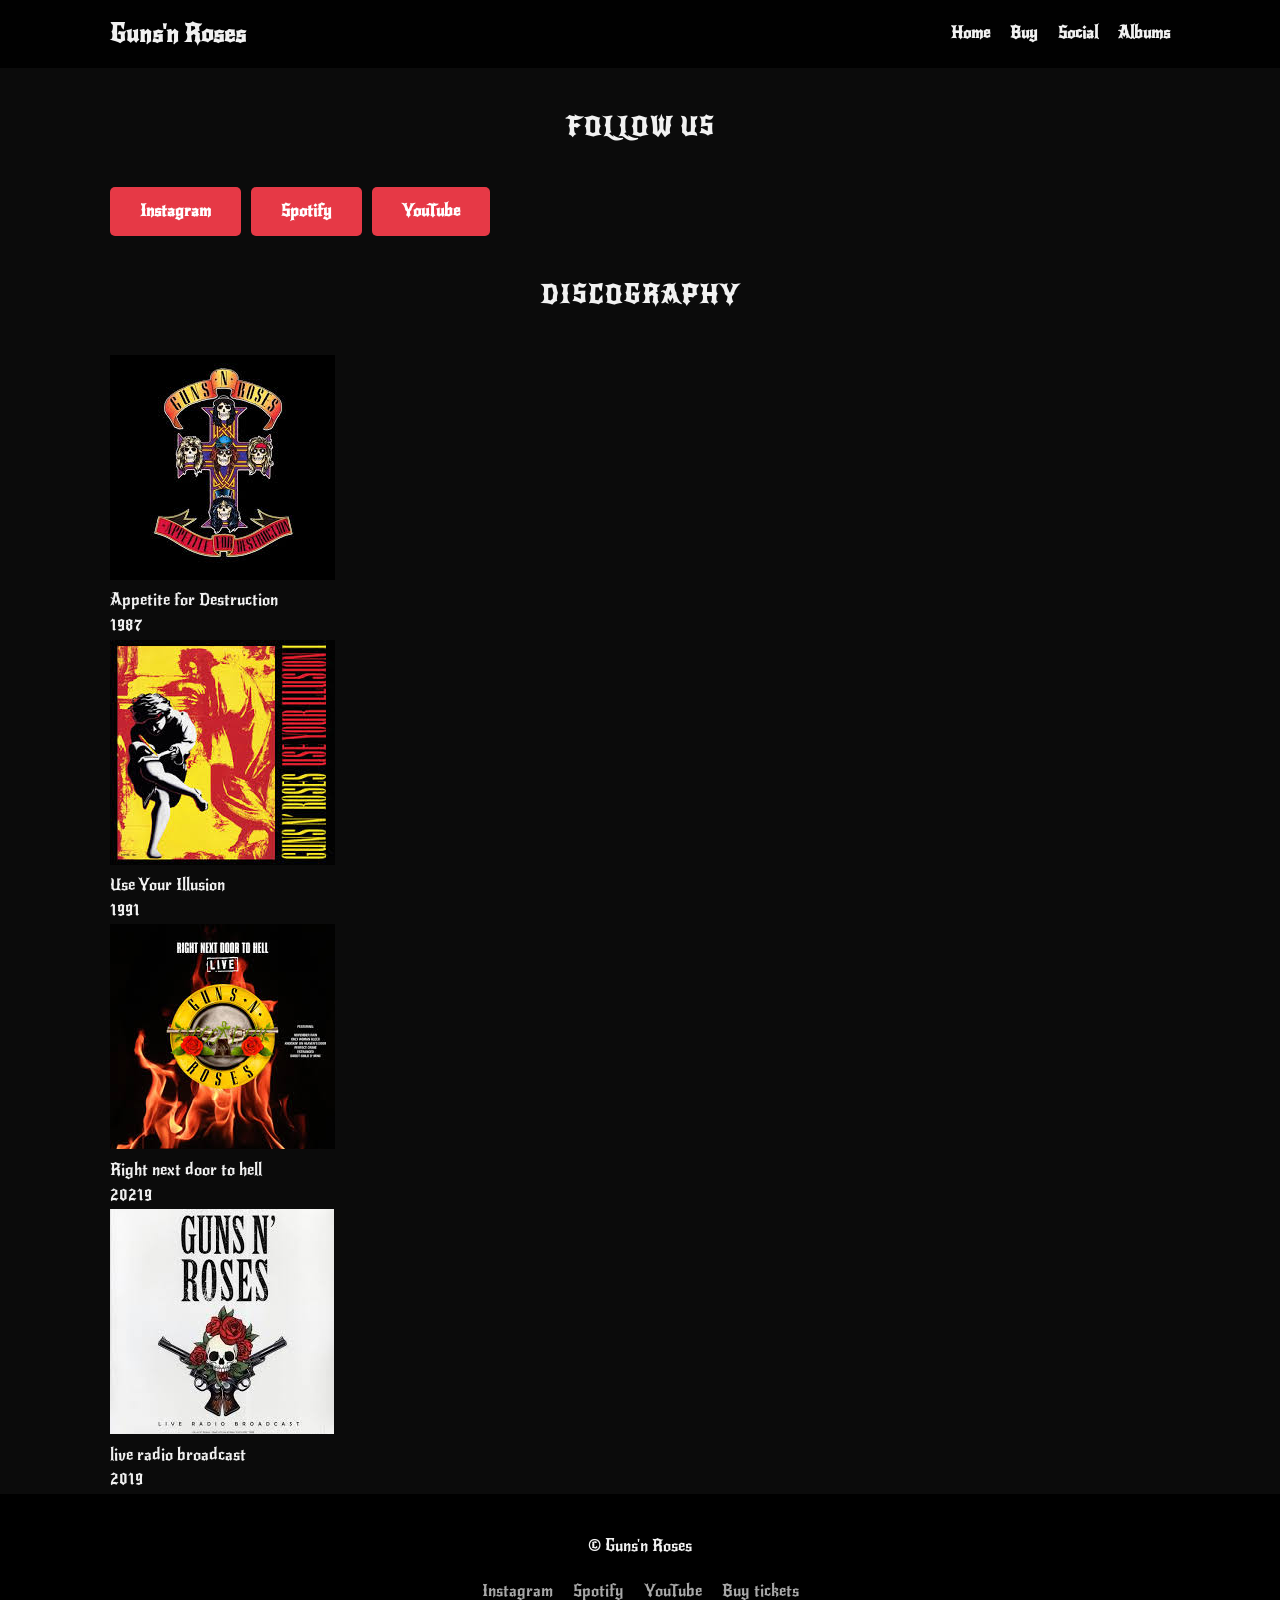
<file: redes.html>
<!DOCTYPE html>
<html lang="en">
<head>
    <meta charset="UTF-8">
    <meta name="viewport" content="width=device-width, initial-scale=1.0">
    <title>Guns N' Roses — Social & Discography</title>
    <link rel="stylesheet" href="css/style.css">
</head>
<body>

    <header class="header">
        <div class="container header__content">
            <h1 class="logo">Guns'n Roses</h1>

            <nav class="nav">
                <ul class="nav__list">
                    <li><a href="index.html">Home</a></li>
                    <li><a href="buy.html">Buy</a></li>
                    <li><a href="#social">Social</a></li>
                    <li><a href="#albums">Albums</a></li>
                </ul>
            </nav>

            <button class="menu-toggle">☰</button>
        </div>
    </header>

    <main>

        <section id="social">
            <h2>Follow Us</h2>
            <div class="redes container">
                <section id="insta">
                    <div>
                        <a href="https://instagram.com/gunsnroses" class="btn" target="_blank" rel="noopener">Instagram</a>
                    </div>
                </section>

                <section id="spot">
                    <div>
                        <a href="https://open.spotify.com/artist/3qm84nBOXUEQ2vnTfUTTFC" class="btn" target="_blank" rel="noopener">Spotify</a>
                    </div>
                </section>

                <section id="you">
                    <div>
                        <a href="https://www.youtube.com/channel/UCIak6JLVOjqhStxrL1Lcytw" class="btn" target="_blank" rel="noopener">YouTube</a>
                    </div>
                </section>
            </div>
        </section>

        <section id="albums" class="albums-section container">
            <h2>Discography</h2>
            <div class="albums-grid">

                <div class="album-card">
                    <div class="album-card__cover-placeholder"><img src="/img/can1.jpeg" alt=""></div>
                    <div class="album-card__info">
                        <p class="album-card__title">Appetite for Destruction</p>
                        <p class="album-card__year">1987</p>
                    </div>
                </div>

                <div class="album-card">
                    <div class="album-card__cover-placeholder"><img src="/img/can2.jpeg" alt=""></div>
                    <div class="album-card__info">
                        <p class="album-card__title">Use Your Illusion </p>
                        <p class="album-card__year">1991</p>
                    </div>
                </div>
                
                <div class="album-card">
                    <div class="album-card__cover-placeholder"><img src="img/can7.jpeg" alt=""></div>
                    <div class="album-card__info">
                        <p class="album-card__title">Right next door to hell</p>
                        <p class="album-card__year">20219</p>
                    </div>
                </div>

                <div class="album-card">
                    <div class="album-card__cover-placeholder"><img src="img/can8.jpeg" alt=""></div>
                    <div class="album-card__info">
                        <p class="album-card__title">live radio broadcast</p>
                        <p class="album-card__year">2019</p>
                    </div>
                </div>

            </div>
        </section>

    </main>

    <footer id="contact" class="footer">
        <div class="container footer__content">
            <p>© Guns'n Roses</p>

            <ul class="social">
                <li><a href="redes.html">Instagram</a></li>
                <li><a href="redes.html">Spotify</a></li>
                <li><a href="redes.html">YouTube</a></li>
                <li><a href="buy.html">Buy tickets</a></li>
            </ul>
        </div>
    </footer>

    <script src="script/main.js"></script>
</body>
</html>
</file>
<file: css/style.css>
@import url('https://fonts.googleapis.com/css2?family=New+Rocker&display=swap');

:root {
    --primary-red: #e63946;
    --dark-bg: #0b0b0b;
    --light-text: #f1f1f1;
    --gray-text: #a8a8a8;
}


* {
    margin: 0;
    padding: 0;
    box-sizing: border-box;
    font-family: "New Rocker", system-ui;
}

body {
    font-family: 'Arial', sans-serif;
    background-color: var(--dark-bg);
    color: var(--light-text);
    line-height: 1.6;
}

.container {
    max-width: 1100px;
    margin: 0 auto;
    padding: 0 20px;
}

h2 {
    text-align: center;
    margin: 40px 0;
    text-transform: uppercase;
    letter-spacing: 2px;
}


.header {
    background-color: rgba(0, 0, 0, 0.9);
    padding: 15px 0;
    position: sticky;
    top: 0;
    z-index: 1000;
}

.header__content {
    display: flex;
    justify-content: space-between;
    align-items: center;
  
}

.logo {
    font-size: 1.5rem;
    font-weight: bold;
    color: var(--light-text);
}

.nav__list {
    display: flex;
    list-style: none;
    gap: 20px;
}

.nav__list a {
    text-decoration: none;
    color: var(--light-text);
    font-weight: bold;
    transition: color 0.3s;
}

.nav__list a:hover {
    color: var(--primary-red);
}

.menu-toggle {
    display: none; 
    background: none;
    border: none;
    color: white;
    font-size: 1.8rem;
    cursor: pointer;
}



.hero {
    height: 80vh;
    background: linear-gradient(rgba(0,0,0,0.6), rgba(0,0,0,0.6)), url('inicio.jpeg') no-repeat center center/cover;
    display: flex;
    align-items: center;
    justify-content: center;
    text-align: center;
}

.hero h2 {
    font-size: 3.5rem;
    margin: 0;
    color: white;
}

.hero p {
    font-size: 1.5rem;
    margin-bottom: 20px;
}

.btn {
    display: inline-block;
    background-color: var(--primary-red);
    color: white;
    padding: 12px 30px;
    text-decoration: none;
    font-weight: bold;
    border-radius: 5px;
}


.events__table {
    width: 100%;
    border-collapse: collapse;
    margin-bottom: 50px;
}

.events__table th, .events__table td {
    padding: 15px;
    text-align: left;
    border-bottom: 1px solid #333;
}

.events__table th {
    background-color: var(--primary-red);
}

.events__table button {
    background-color: var(--primary-red);
    border: none;
    color: white;
    padding: 5px 15px;
    cursor: pointer;
}


.about__content {
    display: flex;
    gap: 40px;
    align-items: center;
}

.about__content img {
    width: 50%;
    border-radius: 8px;
}


.media__grid {
    display: grid;
    grid-template-columns: repeat(auto-fit, minmax(250px, 1fr));
    gap: 15px;
    margin-bottom: 50px;
}

.media__grid img {
    width: 100%;
    height: 200px;
    object-fit: cover;
    border-radius: 5px;
}


.footer {
    background-color: #000;
    padding: 40px 0;
    text-align: center;
}

.social {
    display: flex;
    justify-content: center;
    list-style: none;
    gap: 20px;
    margin-top: 20px;
}

.redes {
    gap: 20px;
    justify-items: center;
     display: flex;
    gap: 10px; 
}
 
.social a { color: var(--gray-text); text-decoration: none; }



@media (max-width: 1024px) {
    .nav { display: none; } 
    .menu-toggle { display: block; } 
    
    .hero h2 { font-size: 2.5rem; }
    
    .about__content {
        flex-direction: column;
        text-align: center;
    }
    
    .about__content img { width: 100%; }
    
    .events__table {
        font-size: 0.8rem;
    }
}
</file>
